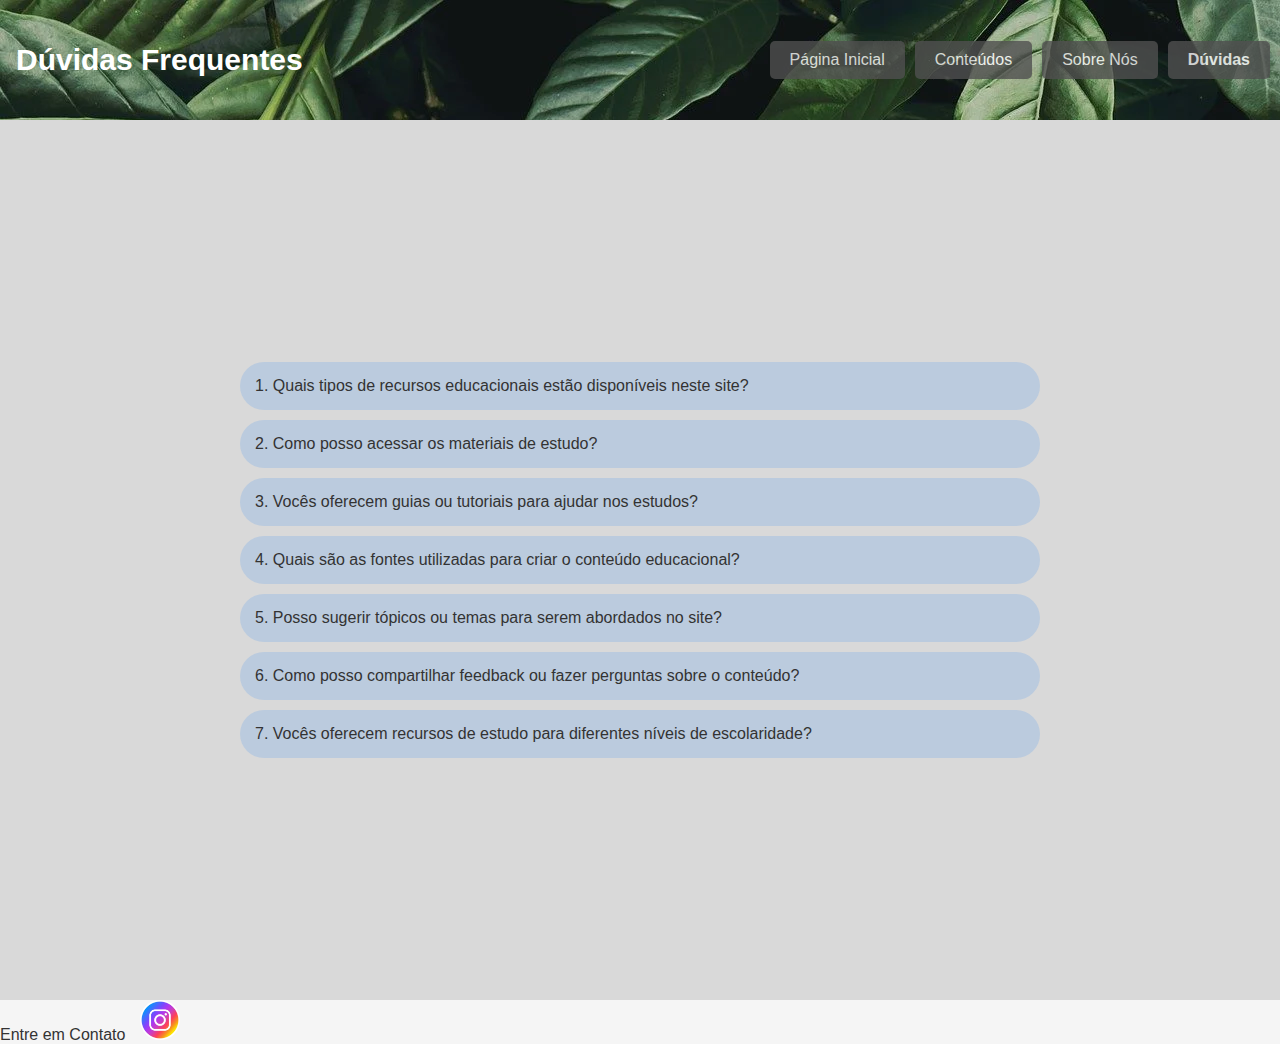
<file: duvidas.html>
<!DOCTYPE html>
<html lang="pt-BR">
<head>
    <meta charset="UTF-8">
    <meta name="viewport" content="width=device-width, initial-scale=1.0">
    <title>Dúvidas Frequentes</title>
    <link rel="stylesheet" href="duvidas.css">
</head>
<body>
    <header>
        <div class="header-container">
            <button class="title" onclick="window.location.href='index.html'">Dúvidas Frequentes</button>
            <div class="nav-buttons">
                <button onclick="window.location.href='index.html'">Página Inicial</button>
                <button onclick="window.location.href='index.html'">Conteúdos</button>
                <button onclick="window.location.href='sobre-nos.html'">Sobre Nós</button>
                <button class="active" onclick="window.location.href='duvidas.html'">Dúvidas</button>
            </div>
        </div>
    </header>

    <main>
        <div class="faq-section">
            <button class="faq-item" onclick="showAnswer('answer1')">1. Quais tipos de recursos educacionais estão disponíveis neste site?</button>
            <button class="faq-item" onclick="showAnswer('answer2')">2. Como posso acessar os materiais de estudo?</button>
            <button class="faq-item" onclick="showAnswer('answer3')">3. Vocês oferecem guias ou tutoriais para ajudar nos estudos?</button>
            <button class="faq-item" onclick="showAnswer('answer4')">4. Quais são as fontes utilizadas para criar o conteúdo educacional?</button>
            <button class="faq-item" onclick="showAnswer('answer5')">5. Posso sugerir tópicos ou temas para serem abordados no site?</button>
            <button class="faq-item" onclick="showAnswer('answer6')">6. Como posso compartilhar feedback ou fazer perguntas sobre o conteúdo?</button>
            <button class="faq-item" onclick="showAnswer('answer7')">7. Vocês oferecem recursos de estudo para diferentes níveis de escolaridade?</button>
        </div>
    </main>

    <footer>
        <a href="https://instagram.com/ecobiosite" target="_blank" class="contact">Entre em Contato</a>
        <a href="https://instagram.com/ecobiosite" target="_blank" class="instagram-logo">
            <img src="instagram.jpeg" alt="Instagram Logo">
        </a>
    </footer>

    <div id="overlay" class="overlay" onclick="hideOverlay()">
        <div id="overlay-content" class="overlay-content">
            <button class="close-button" onclick="hideOverlay()">×</button>
            <p id="overlay-text"></p>
        </div>
    </div>

    <script>
        function showAnswer(answerId) {
            const answers = {
                'answer1': 'Este site oferece uma variedade de recursos educacionais, incluindo vídeos aulas, mapas mentais, jogos interativos e textos informativos.',
                'answer2': 'Os materiais de estudo estão disponíveis para acesso diretamente no site, onde você pode navegar pelos diferentes recursos e escolher o que deseja explorar.',
                'answer3': 'Sim, além dos materiais de estudo, o site também fornece guias e tutoriais para auxiliar os estudantes no processo de aprendizagem.',
                'answer4': 'O conteúdo educacional é desenvolvido por especialistas em educação e é baseado em fontes confiáveis e atualizadas.',
                'answer5': 'Sim, você pode enviar sugestões de tópicos ou temas para serem abordados no site. Sua contribuição é valorizada e pode ajudar a melhorar a experiência de aprendizado para todos.',
                'answer6': 'Você pode compartilhar feedback ou fazer perguntas através de nossa seção de contato ou de nossas redes sociais. Estamos sempre abertos a ouvir nossos usuários e melhorar nossa plataforma.',
                'answer7': ' Sim, nosso site oferece recursos de estudo para uma ampla gama de níveis de escolaridade, desde o ensino fundamental até o ensino superior.'
            };

            const answerContainer = document.getElementById('overlay-text');
            answerContainer.textContent = answers[answerId] || 'Resposta não disponível.';
            document.getElementById('overlay').style.display = 'flex';
        }

        function hideOverlay() {
            document.getElementById('overlay').style.display = 'none';
        }
    </script>
</body>
</html>
</file>
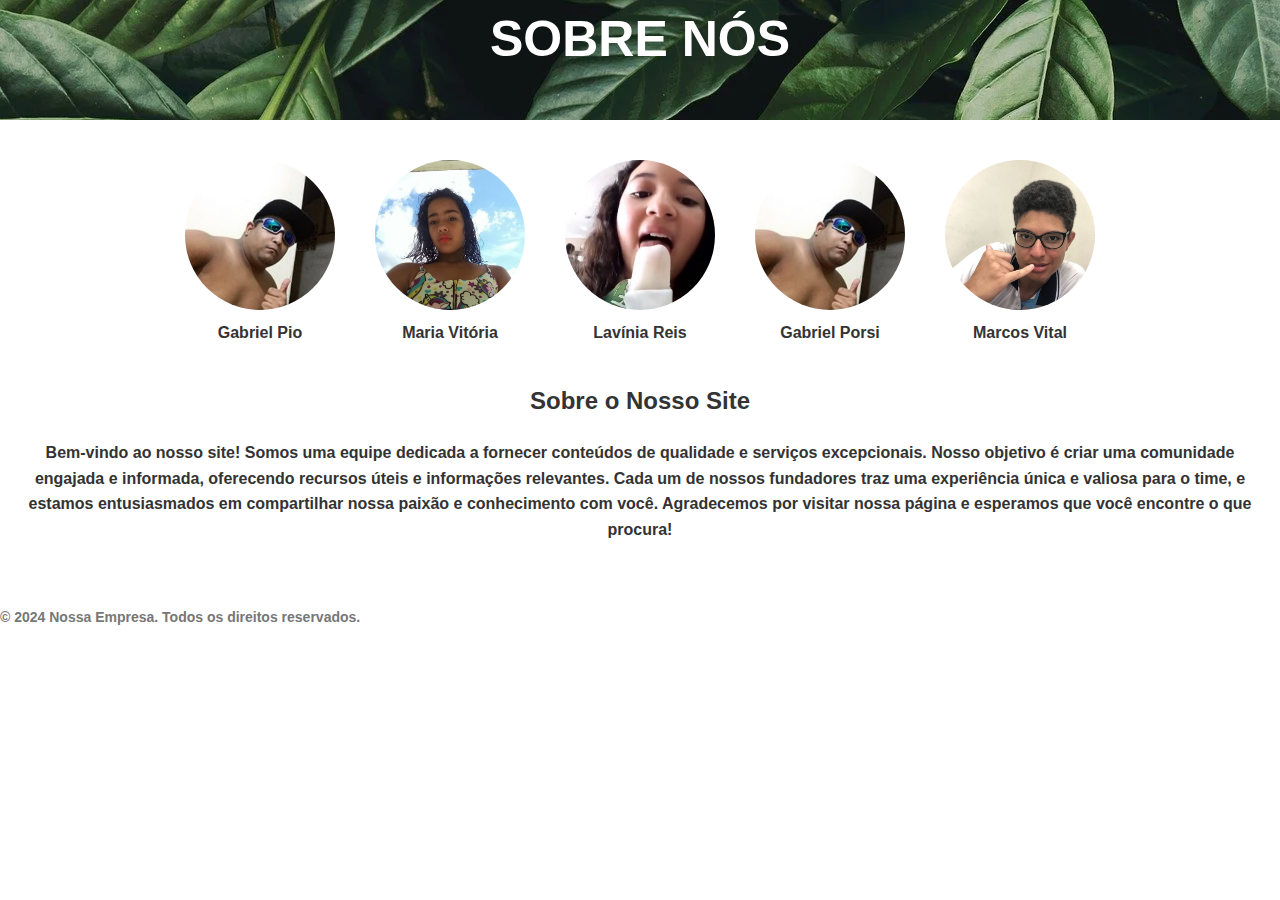
<file: sobre-nos.html>
<!DOCTYPE html>
<html lang="pt-BR">

<head>
    <meta charset="UTF-8">
    <meta name="viewport" content="width=device-width, initial-scale=1.0">
    <title>Sobre Nós</title>
    <style>
        body {
            font-family: Arial, sans-serif;
            font-weight: bold;
            margin: 0;
            padding: 0;
            background-color: #fff;
        }

        .header {
            background-color: #4CAF50;
            background: url(./folhas.jpeg);
            color: white;
            padding: 10px 0;
            text-align: center;
            position: fixed;
            width: 100%;
            top: 0;
            left: 0;
            z-index: 1000;
            height: 100px;
        }

        .header a {
            color: white;
            text-decoration: none;
            font-size: 50px;
            height: 50px;
        }

        .container {
            padding: 60px 20px 20px 20px;
            /* Padding top para compensar a header fixa */
            text-align: center;
        }

        .founders {
            display: flex;
            flex-wrap: wrap;
            justify-content: center;
        }

        .founder {
            margin: 20px;
            text-align: center;
        }

        .founder-photo {
            width: 150px;
            height: 150px;
            border-radius: 50%;
            overflow: hidden;
            display: inline-block;
            margin-bottom: 10px;
        }

        .founder-photo img {
            width: 100%;
            height: 100%;
            object-fit: cover;
        }

        .founder-name {
            font-weight: bold;
            font-size: 16px;
            color: #333;
        }

        .about-text {
            margin-top: 20px;
            line-height: 1.6;
            color: #333;
        }

        footer {
            margin-top: 30px;
            font-size: 14px;
            color: #777;
        }
    </style>
</head>

<body>
    <div class="header">
        <a href="index.html">SOBRE NÓS</a>
    </div>

    <div class="container">
        <h1>Nossos Fundadores</h1>

        <div class="founders">
            <div class="founder">
                <div class="founder-photo">
                    <img src="teste.jpg" alt="Fundador 1">
                </div>
                <div class="founder-name">Gabriel Pio</div>
            </div>
            <div class="founder">
                <div class="founder-photo">
                    <img src="maricota.jpeg" alt="Fundador 2">
                </div>
                <div class="founder-name">Maria Vitória</div>
            </div>
            <div class="founder">
                <div class="founder-photo">
                    <img src="lavinoa.jpeg" alt="Fundador 3">
                </div>
                <div class="founder-name">Lavínia Reis</div>
            </div>
            <div class="founder">
                <div class="founder-photo">
                    <img src="teste.jpg" alt="Fundador 4">
                </div>
                <div class="founder-name">Gabriel Porsi</div>
            </div>
            <div class="founder">
                <div class="founder-photo">
                    <img src="marcolaolebron.jpeg" alt="Fundador 5">
                </div>
                <div class="founder-name">Marcos Vital</div>
            </div>
        </div>

        <div class="about-text">
            <h2>Sobre o Nosso Site</h2>
            <p>Bem-vindo ao nosso site! Somos uma equipe dedicada a fornecer conteúdos de qualidade e serviços
                excepcionais. Nosso objetivo é criar uma comunidade engajada e informada, oferecendo recursos úteis e
                informações relevantes. Cada um de nossos fundadores traz uma experiência única e valiosa para o time, e
                estamos entusiasmados em compartilhar nossa paixão e conhecimento com você. Agradecemos por visitar
                nossa página e esperamos que você encontre o que procura!</p>
        </div>
    </div>

    <footer>
        &copy; 2024 Nossa Empresa. Todos os direitos reservados.
    </footer>
</body>

</html>
</file>
<file: duvidas.css>
body {
    font-family: Jost, sans-serif;
    margin: 0;
    padding: 0;
    background-color: #f5f5f5;
}

header {
    background-color: #ffffff;
    box-shadow: 0 2px 5px rgba(0, 0, 0, 0.1);
    padding: 10px;
    background: url(./folhas.jpeg);
    height: 100px;
}

.header-container {
    display: flex;
    justify-content: space-between;
    align-items: center;
}

.title {
    background: none;
    border: none;
    font-size: 30px;
    font-weight: bold;
    color: #ffffff;
    cursor: pointer;
    height: 100px;
}

.nav-buttons {
    display: flex;
    gap: 10px;
}

.nav-buttons button {
    background: #505050;
    border: none;
    color: #ffffff;
    padding: 10px 20px;
    border-radius: 5px;
    cursor: pointer;
    font-size: 16px;
    transition: background 0.3s ease;
    opacity: 80%;
}

.nav-buttons button:hover {
    background: #505050;
}

.nav-buttons button.active {
    background: #505050;
    color: #ffffff;
    font-weight: bold;
}

main {
    display: flex;
    justify-content: center;
    align-items: center;
    flex-direction: column;
    padding: 20px;
    background-color: #D9D9D9;
    min-height: calc(100vh - 60px);
}

.faq-section {
    display: flex;
    flex-direction: column;
    gap: 10px;
    width: 100%;
    max-width: 800px;
}

.faq-item {
    background: #BBCBDE;
    border: none;
    color: #333;
    padding: 15px;
    border-radius: 25px;
    cursor: pointer;
    text-align: left;
    font-size: 16px;
    transition: background 0.3s ease;
}

.faq-item:hover {
    background: rgba(128, 128, 128, 0.7);
}

.footer {
    display: flex;
    justify-content: center;
    padding: 10px;
    background-color: #ffffff;
    box-shadow: 0 -2px 5px rgba(0, 0, 0, 0.1);
}

.contact {
    text-decoration: none;
    color: #333;
    font-size: 16px;
    margin-right: 10px;
}

.instagram-logo img {
    width: 40px;
    height: 40px;
    border-radius: 50%;
}

.overlay {
    display: none;
    position: fixed;
    top: 0;
    left: 0;
    width: 100%;
    height: 100%;
    background: rgba(0, 0, 0, 0.5);
    justify-content: center;
    align-items: center;
    z-index: 1000;
}

.overlay-content {
    background: #fff;
    padding: 20px;
    border-radius: 10px;
    max-width: 600px;
    width: 90%;
    position: relative;
}

.close-button {
    position: absolute;
    top: 10px;
    right: 10px;
    border: none;
    background: transparent;
    font-size: 20px;
    cursor: pointer;
}
</file>
